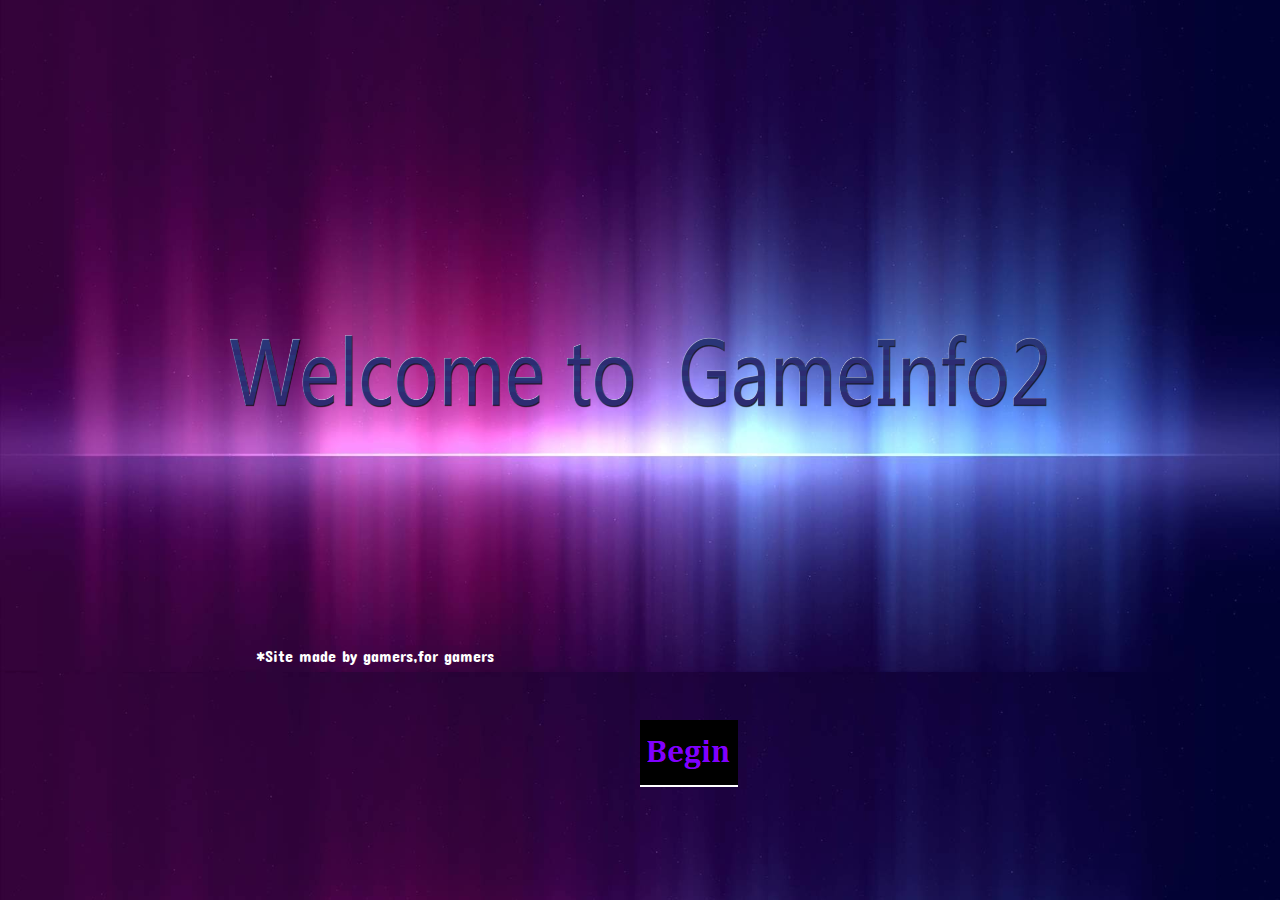
<file: index.html>
<!doctype html>
<html>
	<head>
		<link href="https://fonts.googleapis.com/css?family=Arbutus+Slab|Concert+One|Press+Start+2P" rel="stylesheet">
		<meta name="viewport" content="width=device-width, initial-scale=1.0">
		<title>Gameinfo2</title>
		<link href="style1.css"type="text/css"rel="stylesheet">
		<link rel="icon" href="images/icon.png">
		<style>
			.firstimg{
			height:95%;
			width:100%;
			margin:0px;
			padding:0px;
			position:absolute;
			z-index:-1;
			
			}
			.welcam{
			width:65%;
			height:15%;
			
		
			}
		</style>
	</head>

    <body>
		<p style="text-align:center;position:relative;top:45%;"><img class="welcam" src="images/welcome.png"></p>
    	<div><p style="font-family:'Concert One', cursive;color:white;position:absolute;top:70%;left:20%;">*Site made by gamers,for gamers</p>
		<p style="text-align:center;"><a href="section2.html"><img style="position:absolute;top:80%;" src="images/begin.png"></a></p>
		</div>
		<!--font-family: 'Concert One', cursive;
font-family: 'Arbutus Slab', serif;
font-family: 'Press Start 2P', cursive;-->
			
		
    </body>
</html>
</file>
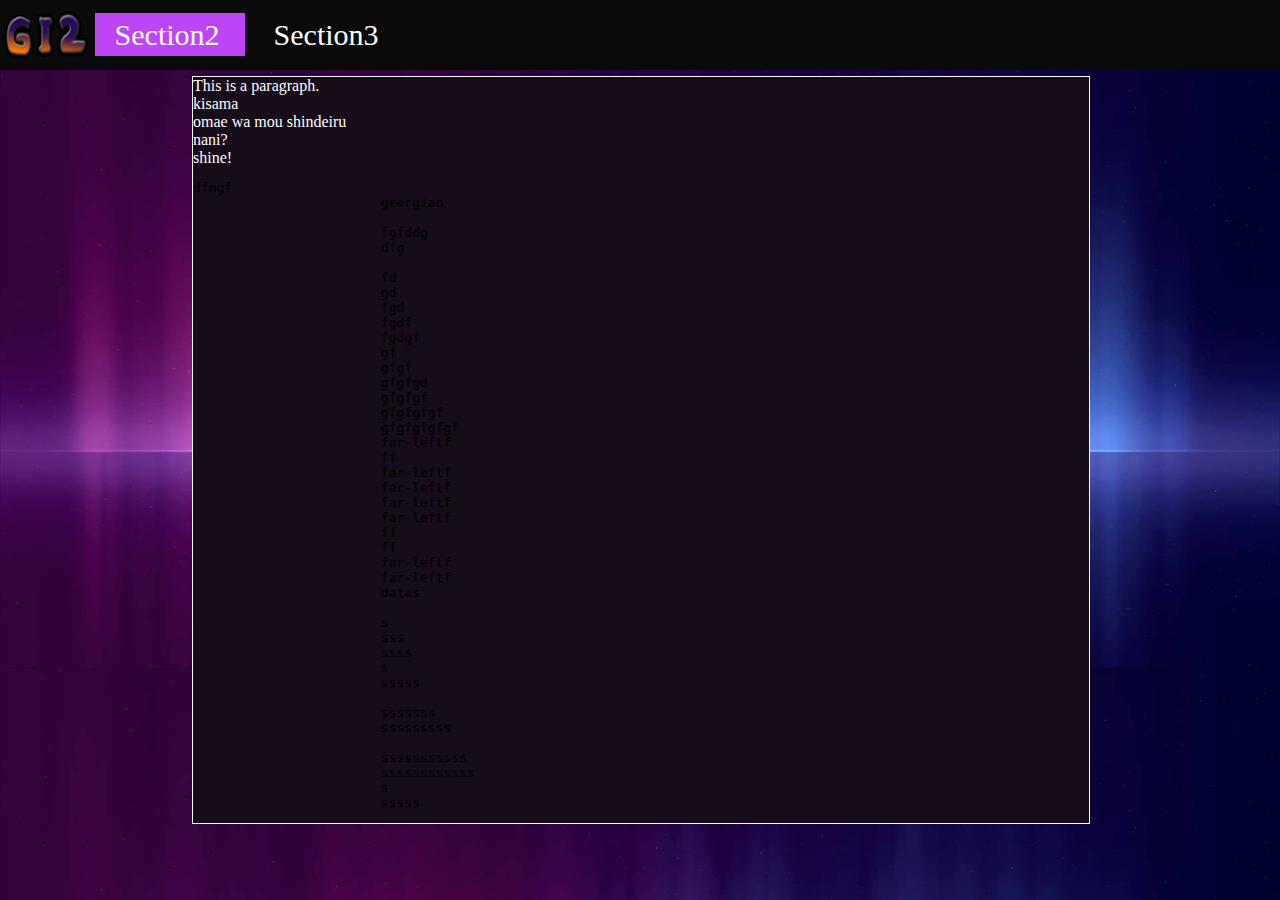
<file: section2.html>
<!doctype html>
<html>
	<head>
		
		<link href="style1.css"type="text/css"rel="stylesheet">
		<link rel="icon" href="images/icon.png">
		<style>
			.logo{
			width:95px;
			height:70px;
			padding:0px;
			margin:0px;
			position:fixed;
			top:0%;
			left:0%;
			z-index:2;
			background-color:rgba(10,10,10,30);
			}
		</style>
	</head>

    <body>
	<a href="index.html"><img class="logo" src="images/logo.png"></a>
    	<div class="menu">
    		
    		
    			<a  class="active" href="section2.html">Section2</a>
				<a  href="section3.html">Section3</a>
    		
    	</div>
		
		<br>
		
		<div class="content">
			<div>
			<p class="paragraph">This is a paragraph.</p>
			<p class="paragraph">kisama</p>
			<p class="paragraph">omae wa mou shindeiru</p>
			<p class="paragraph">nani?</p>
			<p class="paragraph">shine!</p>
			<pre>dfngf
			georgian
			
			fgfddg
			dfg
			
			fd
			gd
			fgd
			fgdf
			fgdgf
			gf
			gfgf
			gfgfgd
			gfgfgf
			gfgfgfgf
			gfgfgfgfgf
			far-leftf
			ff
			far-leftf
			far-leftf
			far-leftf
			far-leftf
			ff
			ff
			far-leftf
			far-leftf
			datas
			
			s
			sss
			ssss
			s
			sssss
			
			sssssss
			sssssssss
			
			sssssssssss
			ssssssssssss
			s
			sssss</pre>
			</div>
		</div>
    </body>
</html>
</file>
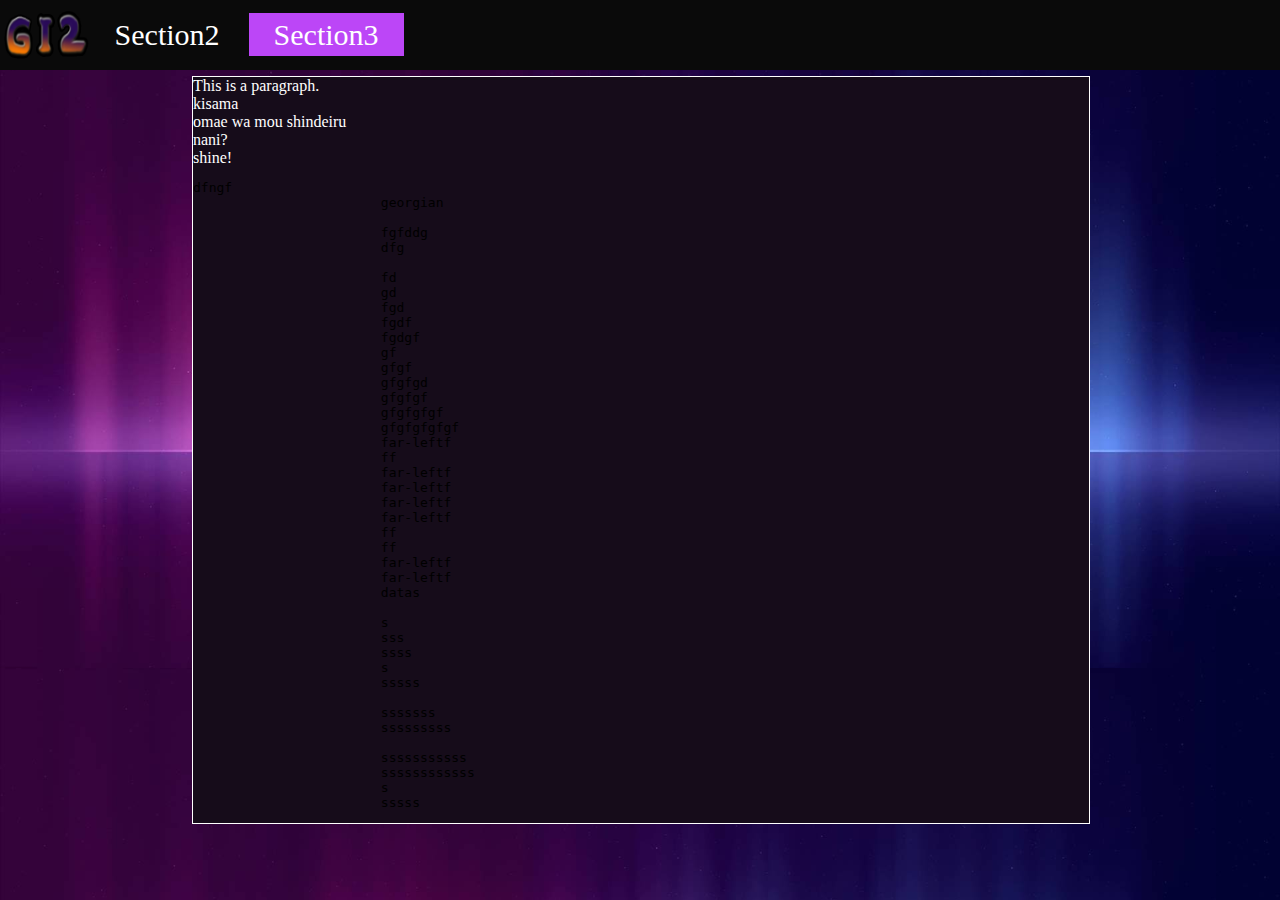
<file: section3.html>
<!doctype html>
<html>
	<head>
		
		<link href="style1.css"type="text/css"rel="stylesheet">
		<link rel="icon" href="images/icon.png">
		<style>
			.logo{
			width:95px;
			height:70px;
			padding:0px;
			margin:0px;
			position:fixed;
			top:0%;
			left:0%;
			z-index:2;
			background-color:rgba(10,10,10,30);
			}
		</style>
	</head>

    <body>
	<a href="D:/proiect_website_gaming/index.html"><img class="logo" src="images/logo.png"></a>
    	<div class="menu">
    		
    		
    			<a  href="section2.html">Section2</a>
				<a  class="active" href="section3.html">Section3</a>
    		
    	</div>
		
		<br>
		
		<div class="content">
			<div>
			<p class="paragraph">This is a paragraph.</p>
			<p class="paragraph">kisama</p>
			<p class="paragraph">omae wa mou shindeiru</p>
			<p class="paragraph">nani?</p>
			<p class="paragraph">shine!</p>
			<pre>dfngf
			georgian
			
			fgfddg
			dfg
			
			fd
			gd
			fgd
			fgdf
			fgdgf
			gf
			gfgf
			gfgfgd
			gfgfgf
			gfgfgfgf
			gfgfgfgfgf
			far-leftf
			ff
			far-leftf
			far-leftf
			far-leftf
			far-leftf
			ff
			ff
			far-leftf
			far-leftf
			datas
			
			s
			sss
			ssss
			s
			sssss
			
			sssssss
			sssssssss
			
			sssssssssss
			ssssssssssss
			s
			sssss</pre>
			</div>
		</div>
    </body>
</html>
</file>
<file: style1.css>
body{
	background-color:#390250;
	background-image:url("images/homeimg.jpg");
	background-repeat:repeat;
	background-position:center; background-size: cover; height: 600px;
	
}

.menu{
position:fixed;
top:0%;
left:7%;
background-color:rgba(10,10,10,30);
padding-top:20px;
line-height:30px;
overflow:auto;
width:100%;
height:50px;
margin:0px;
}


.menu a{
background-color:rgba(10,10,10,3);
color:white;
font-size:30px;	
text-decoration:none;
margin:0px;
padding:5px 25px;
text-align:center;	
}

.menu a:hover{
background-color:white;
color:black;	
	
}
.menu a.active{
background-color:#bc46f7;
}

.content{
	background-color:#160c1a;
	border:1px solid white;
	width:70%;
	margin-top:50px;
	position:absolute;
	left:15%;
	z-index:-1;
}

.paragraph{
	color:white;
	font-family:comic sans ms;
	
}
p.paragraph{
	margin:0px;
	padding-top:0px;
}
p.paragraph+p.paragraph{
	
	padding:0px;
}
</file>
